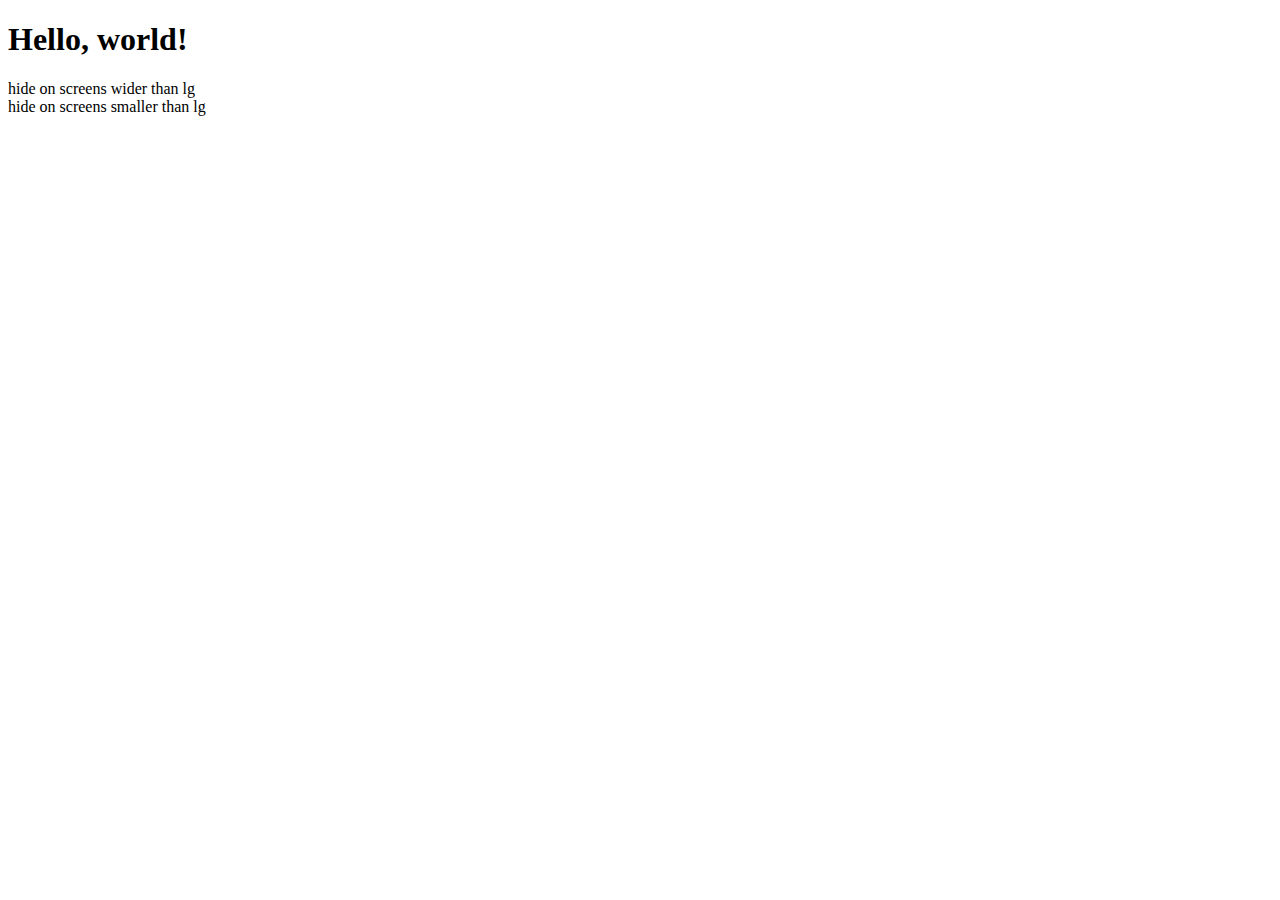
<file: test.html>
<!doctype html>
<html lang="en">
  <head>
    <!-- Required meta tags -->
    <meta charset="utf-8">
    <meta name="viewport" content="width=device-width, initial-scale=1">

    <!-- Bootstrap CSS -->
    <link href="https://cdn.jsdelivr.net/npm/bootstrap@5.0.2/dist/css/bootstrap.min.css" rel="stylesheet" integrity="sha384-EVSTQN3/azprG1Anm3QDgpJLIm9Nao0Yz1ztcQTwFspd3yD65VohhpuuCOmLASjC" crossorigin="anonymous">

    <title>Hello, world!</title>
  </head>
  <body>
    <h1>Hello, world!</h1>

    <div class="d-lg-none">hide on screens wider than lg</div>
<div class="d-none d-lg-block">hide on screens smaller than lg</div>

    <!-- Optional JavaScript; choose one of the two! -->

    <!-- Option 1: Bootstrap Bundle with Popper -->
    <script src="https://cdn.jsdelivr.net/npm/bootstrap@5.0.2/dist/js/bootstrap.bundle.min.js" integrity="sha384-MrcW6ZMFYlzcLA8Nl+NtUVF0sA7MsXsP1UyJoMp4YLEuNSfAP+JcXn/tWtIaxVXM" crossorigin="anonymous"></script>

    <!-- Option 2: Separate Popper and Bootstrap JS -->
    <!--
    <script src="https://cdn.jsdelivr.net/npm/@popperjs/core@2.9.2/dist/umd/popper.min.js" integrity="sha384-IQsoLXl5PILFhosVNubq5LC7Qb9DXgDA9i+tQ8Zj3iwWAwPtgFTxbJ8NT4GN1R8p" crossorigin="anonymous"></script>
    <script src="https://cdn.jsdelivr.net/npm/bootstrap@5.0.2/dist/js/bootstrap.min.js" integrity="sha384-cVKIPhGWiC2Al4u+LWgxfKTRIcfu0JTxR+EQDz/bgldoEyl4H0zUF0QKbrJ0EcQF" crossorigin="anonymous"></script>
    -->
  </body>
</html>
</file>
